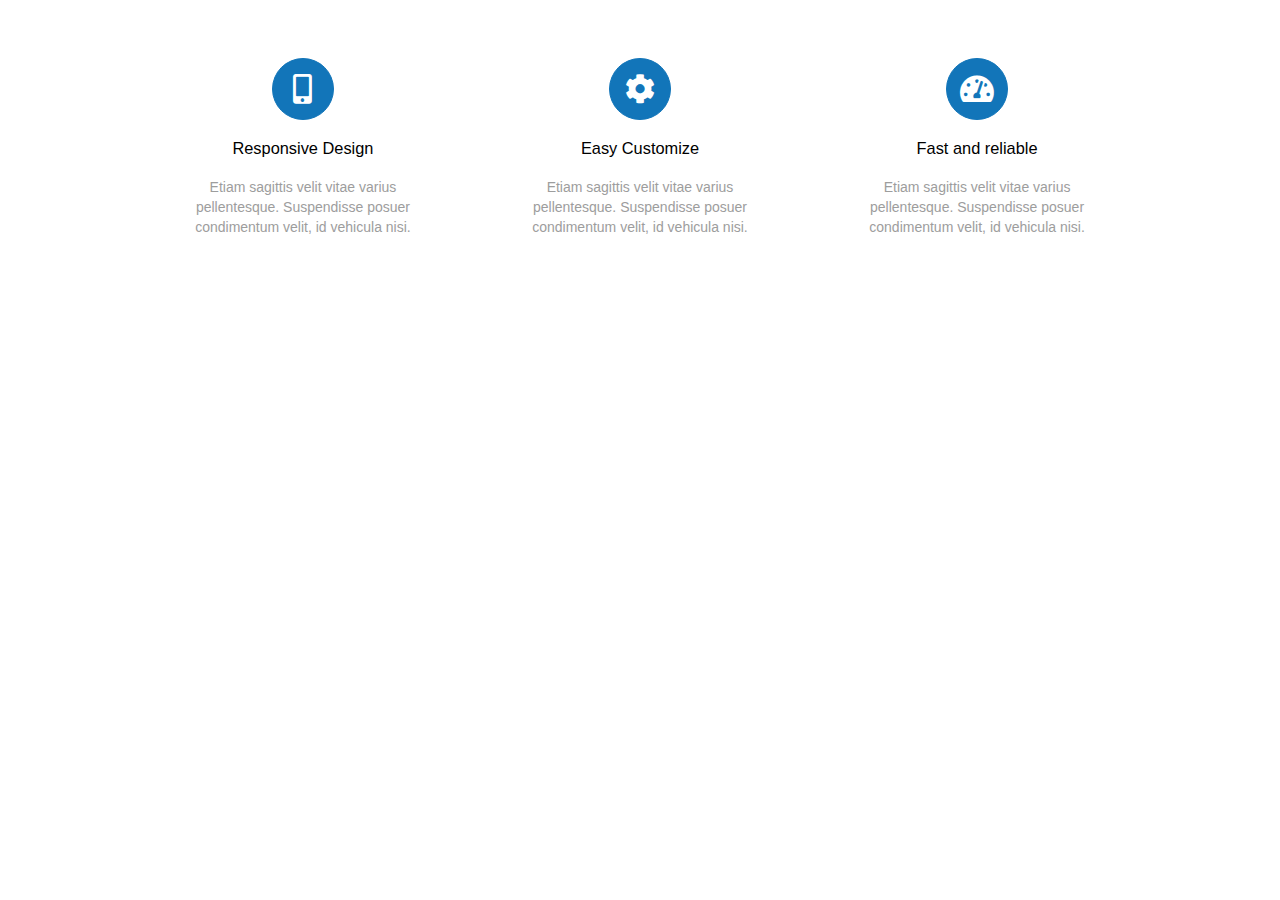
<file: one/index.html>
<!DOCTYPE html>
<html lang="en">
<head>
    <meta charset="UTF-8">
    <meta name="viewport" content="width=dewice-width, initial-scale=1.0">
    <title>CSS Selectors</title>
    <link rel="shortcut icon" href="favicon.ico">
    <link rel="stylesheet" href="css/all.css">
    <link rel="stylesheet" href="css/style.css">
</head> 
<body>
    <div class="container">
        <div class="card">
           <div class="icon_wraper">
                <span class="fas fa-mobile-alt icon"></span>
            </div>
            <h3 class="title">Responsive Design</h3>
            <p>Etiam sagittis velit vitae varius pellentesque. Suspendisse posuer condimentum velit, id vehicula nisi.</p>
        </div>

        <div class="card">
            <div class="icon_wraper">
                <span class="fas fa-cog icon"></span>
            </div>
            <h3 class="title">Easy Customize</h3>
            <p>Etiam sagittis velit vitae varius pellentesque. Suspendisse posuer condimentum velit, id vehicula nisi.</p>
        </div>

        <div class="card">
            <div class="icon_wraper">
                <span class="fas fa-tachometer-alt icon"></span>
            </div>
            <h3 class="title">Fast and reliable</h3>
            <p>Etiam sagittis velit vitae varius pellentesque. Suspendisse posuer condimentum velit, id vehicula nisi.</p>
        </div>
    </div>
</body>
</html>
</file>
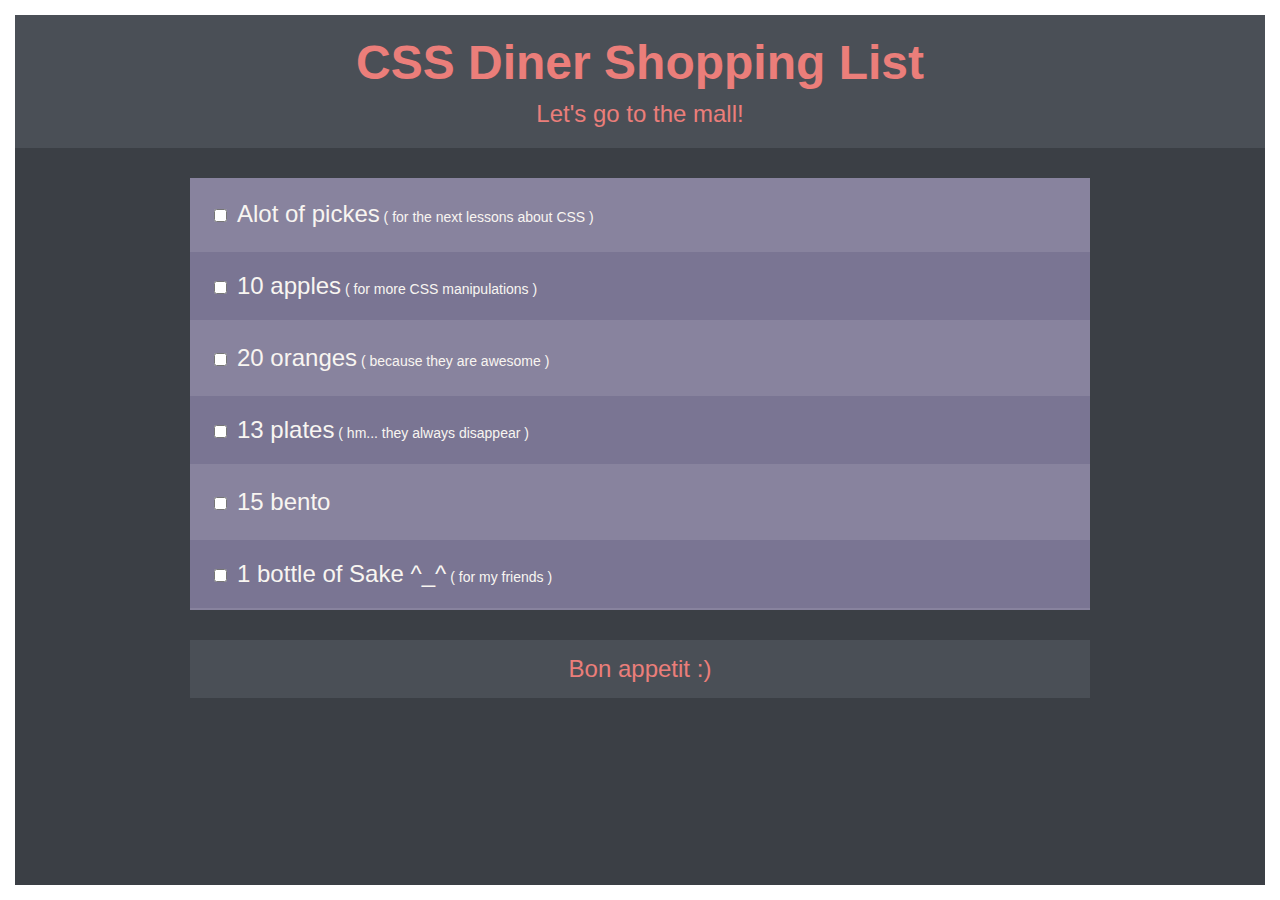
<file: two/index.html>
<!DOCTYPE html>
<html lang="en">

<head>
    <meta charset="UTF-8">
    <meta name="viewport" content="width=device-width, initial-scale=1.0">
    <title>Document</title>
    <link rel="shortcut icon" href="favicon.png" type="image/x-icon">
    <link rel="stylesheet" href="css/style.css">
</head>

<body>
    <header>
        <div class="container">
            <h1>CSS Diner Shopping List</h1>
            <p>Let's go to the mall!</p>
        </div>
    </header>
    <div class="container">
        <main>
            <ul>
                <li><label class="label"><input type="checkbox"><span>Alot of pickes</span><span class="small">for the next lessons about CSS</span></label></li>
                <li><label class="label"><input type="checkbox"><span>10 apples</span><span class="small">for more CSS manipulations</span></label></li>
                <li><label class="label"><input type="checkbox"><span>20 oranges</span><span class="small">because they are awesome</span></label></li>
                <li><label class="label"><input type="checkbox"><span>13 plates</span><span class="small">hm... they always disappear</span></label></li>
                <li><label class="label"><input type="checkbox"><span>15 bento</span></label></li>
                <li><label class="label"><input type="checkbox"><span>1 bottle of Sake ^_^</span><span class="small">for my friends</span></label></li>
            </ul>
        </main>

        <footer>
            <p>Bon appetit :)</p>
        </footer>

    </div>

</body>

</html>
</file>
<file: one/css/style.css>
body {
    font-size: 14px;
    font-family: "ProximaNova", sans-serif;
    line-height: 20px;
    color: #9d9d9d;
    font-weight: 300;
/*    background-color: #454545;*/
}
.container {
    margin: 0 auto;
    display: flex;
    width: 80%;
    justify-content: space-around;
}
.card {
    text-align: center;
    width: 25%;
    padding: 50px;
}
.icon:before {
    font-size: 30px;
    color: #fff;
    position: absolute;
    left: 50%;
    top: 50%;
    transform: translate(-50%, -50%);
    transition: all .2s ease-in;
}
.card:hover .icon:before {
    color: #2a69a6;
}

.card:hover .icon_wraper {
    background-color: #fff;
}
.icon_wraper {
    width: 60px;
    height: 60px;
    border-radius: 50px;
    overflow: hidden;
    margin: 0 auto;
    background-color: #1275b9;
    border: 1px solid #1275b9;
    transition: all .2s ease-in;
    
    position: relative;
}

.title {
    color: #000;
    line-height: 24px;
    font-weight: normal;
}
.card span,
.card i {
    display: inline-block;
    width: 16px;
    height: 16px;
    color: #000;
    font-weight: 700;
}
</file>
<file: two/css/style.css>
* {
  box-sizing: border-box;
}
/* html {
  padding: 15px;
  background-color: #fff;
} */
body {
  margin: 0;
  padding: 0;
  color: #EB7E7A;
  font-size: 24px;
  font-family: sans-serif;
  background-color: #3B3F45;
  min-height: 100vh;            /*изменил 95vh на 100vh*/
  border: 15px solid #fff;   /*добавил границу, убрал стили для html*/
}
header,
footer {
  background-color: #4A4F56;
  text-align: center;
}
h1 {
  margin: 0;
  padding-top: 20px;
}
header p {
  margin: 0;
  padding-top: 10px;
  padding-bottom: 20px;
}
.container {
  max-width: 900px;
  margin: 0 auto;  
}
main {
  color: #F8F5F1;
}
main ul {
  list-style: none;
  padding-left: 0;
  margin: 30px 0;

}
main ul li {
  background-color: #88839E;
  transition: all .1s ease-in;
  border-top: 2px solid #88839E;
  border-bottom: 2px solid #88839E;
}
main ul li:nth-child(even) {          /*заменил 2n на even*/
  background-color: #7A7593;
  border-top: 2px solid #88839E;
  border-bottom: 2px solid #88839E;
}
main ul label {
  display: block;
  padding: 20px;
  user-select: none;
}
.small {
  font-size: 14px;
}
.small:before {
  content: " ( ";
}
.small:after {
  content: " ) ";
}
main ul li:hover {
  background-color: #625E77;
  border-top: 2px solid #fff;
  border-bottom: 2px solid #fff;
}
main ul li:active {
  background-color: #EB7E7A;
}

input[type="checkbox"] {
  margin-right: 10px;
}
input[type="checkbox"]:checked + span,
input[type="checkbox"]:checked + span + .small {
  text-decoration: line-through;
}
footer p {
  padding-top: 15px;
  padding-bottom: 15px;
}
</file>
